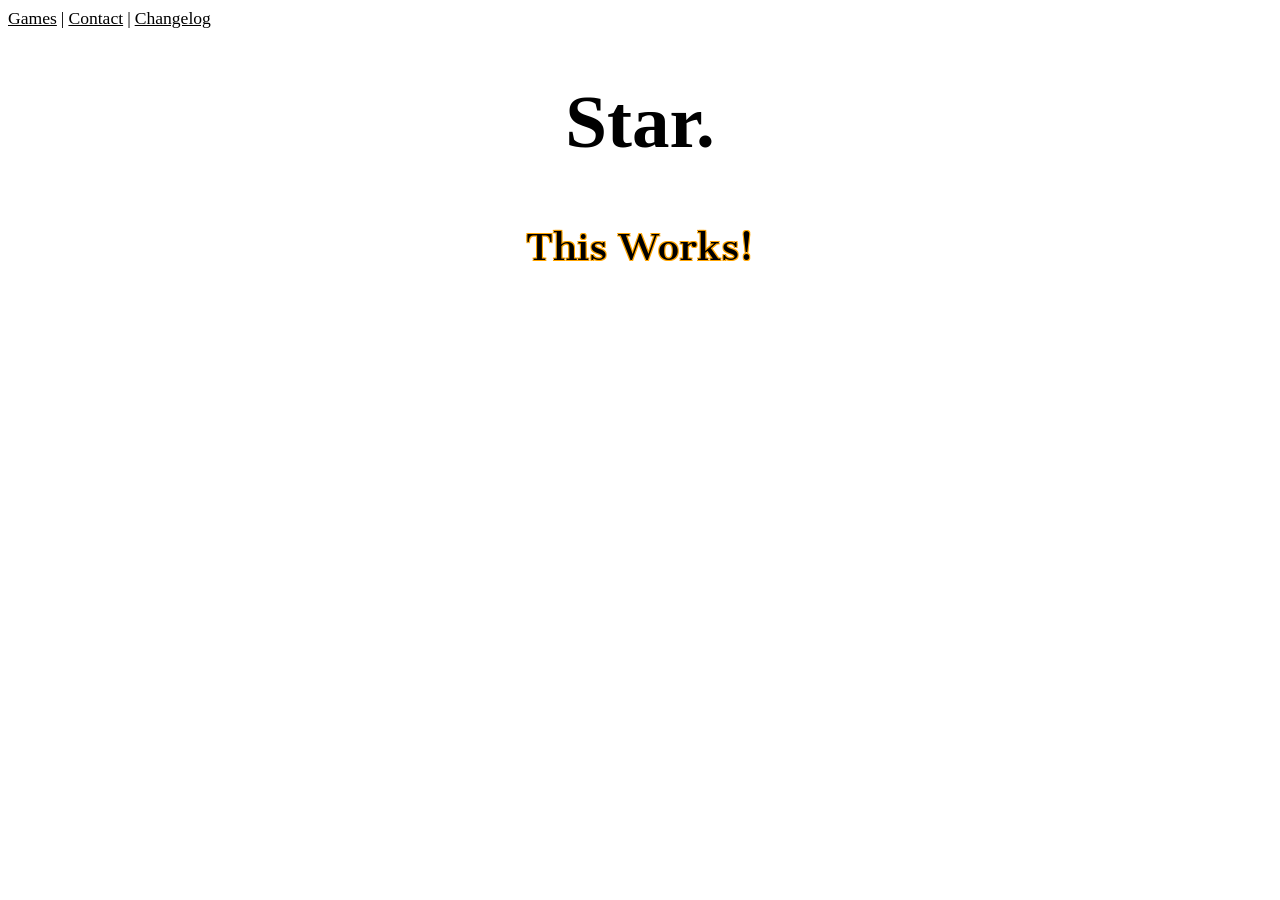
<file: index.html>
<!DOCTYPE html>
<html>
  <head>
    <meta charset="utf-8">
    <meta name="viewport" content="width-device-width">
    <title>Star.</title>
    <link rel="icon" type="image/png" href="star.png">
    <link href="/style.css" rel="stylesheet" type="text/css" />
  </head>
  <body>
    <a href="/games" style="font-size: 1.1em">Games</a> <a href="/secret" style="font-size: 1.1em">|</a> <a href="/contact" style="font-size: 1.1em">Contact</a> <a href="/cat" style="font-size: 1.1em">|</a> <a href="/changelog" style="font-size: 1.1em">Changelog</a>
    <h1> Star. </h1>
    <iframe src="/text/" style="border:none;" width="100%"></iframe>
  </body>
</html>
</file>
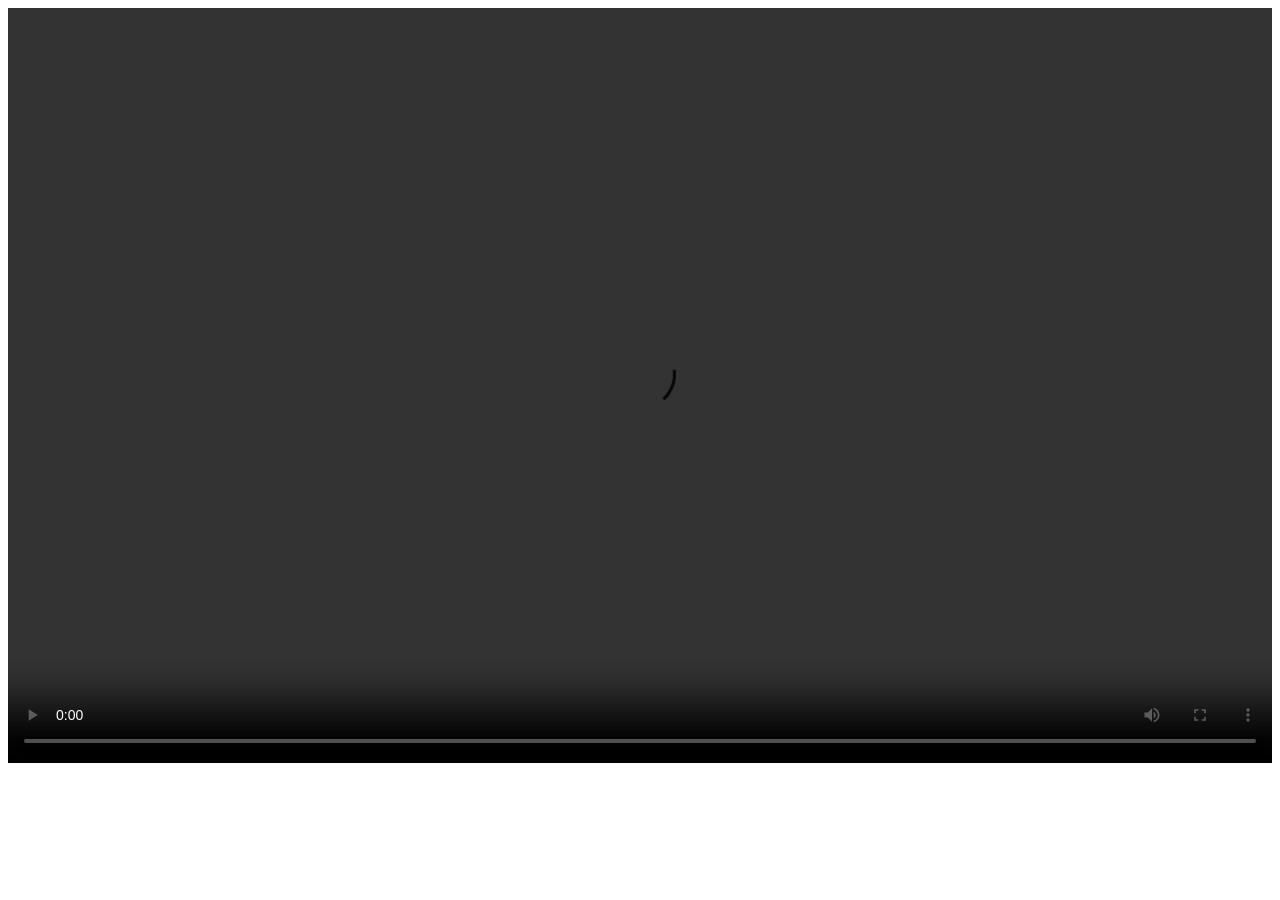
<file: cat/index.html>
<!DOCTYPE html>
<html>
  <head>
    <meta charset="utf-8">
    <meta name="viewport" content="width=device-width">
    <title>cat</title>
    <link href="/style.css" rel="stylesheet" type="text/css">
  </head>
  <body>
    <video width="100%" height="755" loop controls>
      <source src="cat.mp4" type="video/mp4">
    </video>
  </body>
</html>
</file>
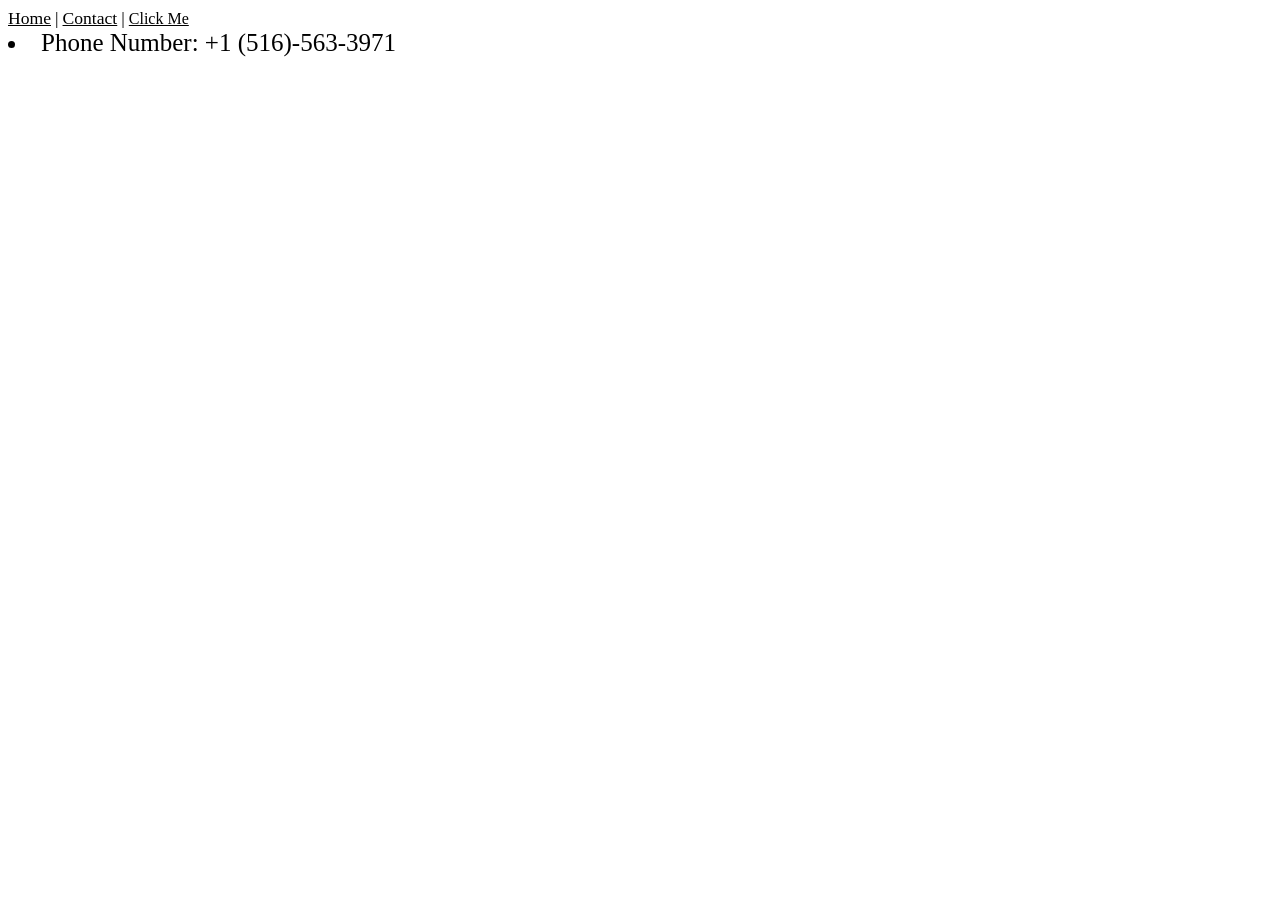
<file: contact/index.html>
<!DOCTYPE html>
<html> 
  <head>
    <meta charset="utf-8">
    <meta name="viewport" content="width-device-width"> 
    <title>Contact Us - Star.</title>
    <link rel="icon" type="image/x-icon" href="/star.png">
    <link href="/style.css" rel="stylesheet" type="text/css" />
  </head>
  <body>
    <a href="/" style="font-size: 1.1em">Home</a> <a href="/secret" style="font-size: 1.1em">|</a> <a href="/contact" style="font-size: 1.1em">Contact</a> <a href="/cat"   style="font-size:1.1em">|</a> <a href="/changelog" style="font-size:1.1em>Changelog</a>
     <h1>Contact Us</h1>
     <ul>
     <li>Email: <a href="mailto:emanuelalexismerino@gmail.com">Click Me</a></li>
     <li>Phone Number: +1 (516)-563-3971</li>
     </ul>
  </body>
</html>
</file>
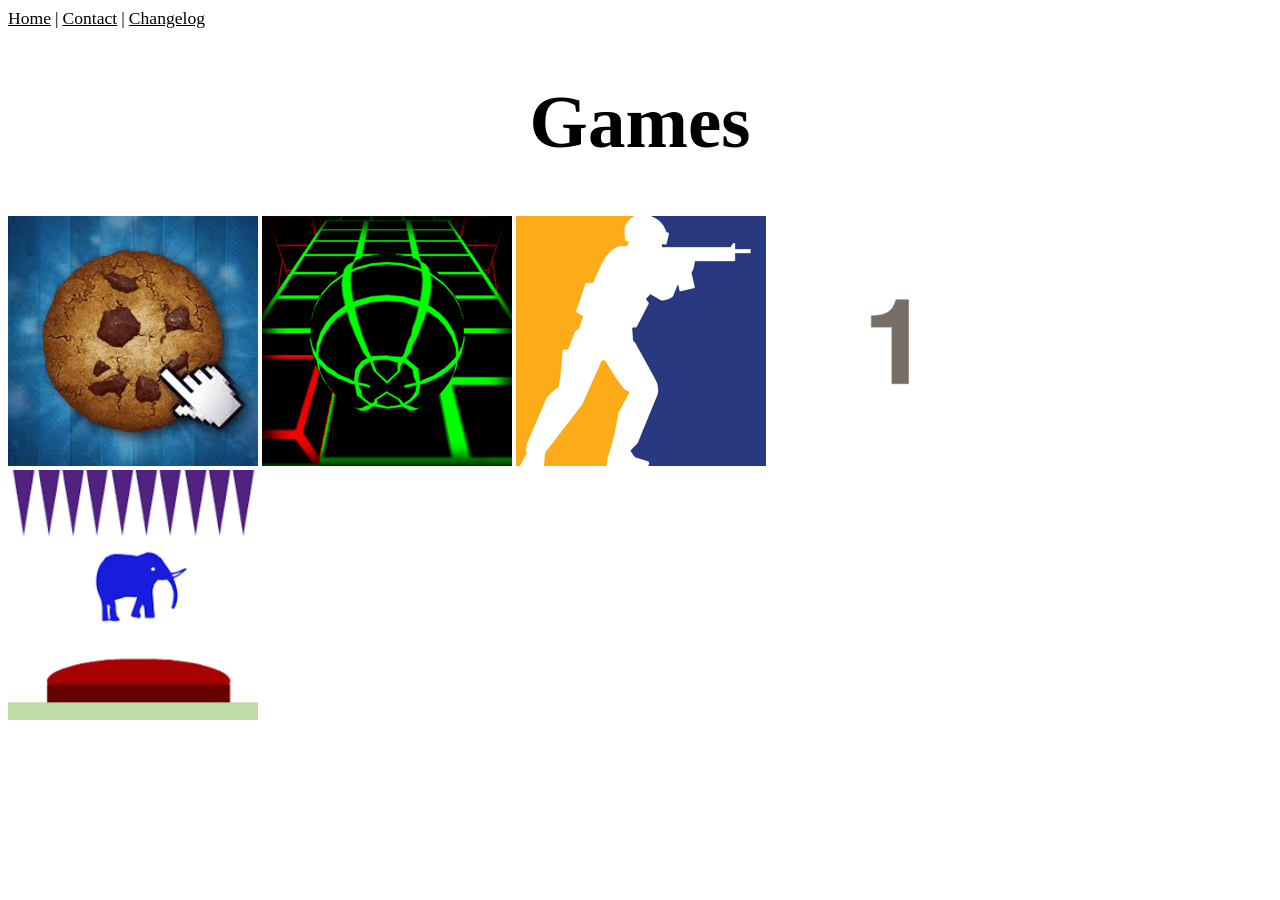
<file: games/index.html>
<!DOCTYPE html>
<html>
  <head>
    <meta charset="utf-8">
    <meta name="viewport" content="width-device-width">
    <title>Games - Star.</title>
    <link rel="icon" type="image/png" href="/star.png">
    <link href="/style.css" rel="stylesheet" type="text/css">
  </head>
  <body>
  <a href="/" style="font-size: 1.1em">Home</a> <a href="/secret" style="font-size: 1.1em">|</a> <a href="/contact" style="font-size: 1.1em">Contact</a> <a href="/cat" style="font-size:1.1em">|</a> <a href="/changelog" style="font-size:1.1em">Changelog</a>
  <h1>Games</h1>
  <a href="/games/cookieclicker"><img src="/pictures/cookie.png" alt="cookieclicker"></a>
  <a href="/games/slope"><img src="/pictures/slope.png" alt="slope"></a>
  <a href="/games/csgoclicker"><img src="/pictures/csgo.png" alt="csgoclicker"></a>
  <a href="/games/1"><img src="/pictures/1.png" alt="1"></a>
  <a href="/games/thisistheonlylevel"><img src="/pictures/thisistheonlylevel.png" alt="thisistheonlylevel"></a>
</file>
<file: style.css>
.playfair-display-<uniquifier> {
  font-family: "Playfair Display", serif;
  font-optical-sizing: auto;
  font-weight: <weight>;
  font-style: normal;
}   

h1{
  text-align:center;
  font-size: 75px;
}

a {
  color: black;
  text-decoration: underline;
}

li {
   font-size: 25px;
}

div {
  width: auto;
  height: auto;
  background-color: black;
  overflow: hidden;
}
</file>
